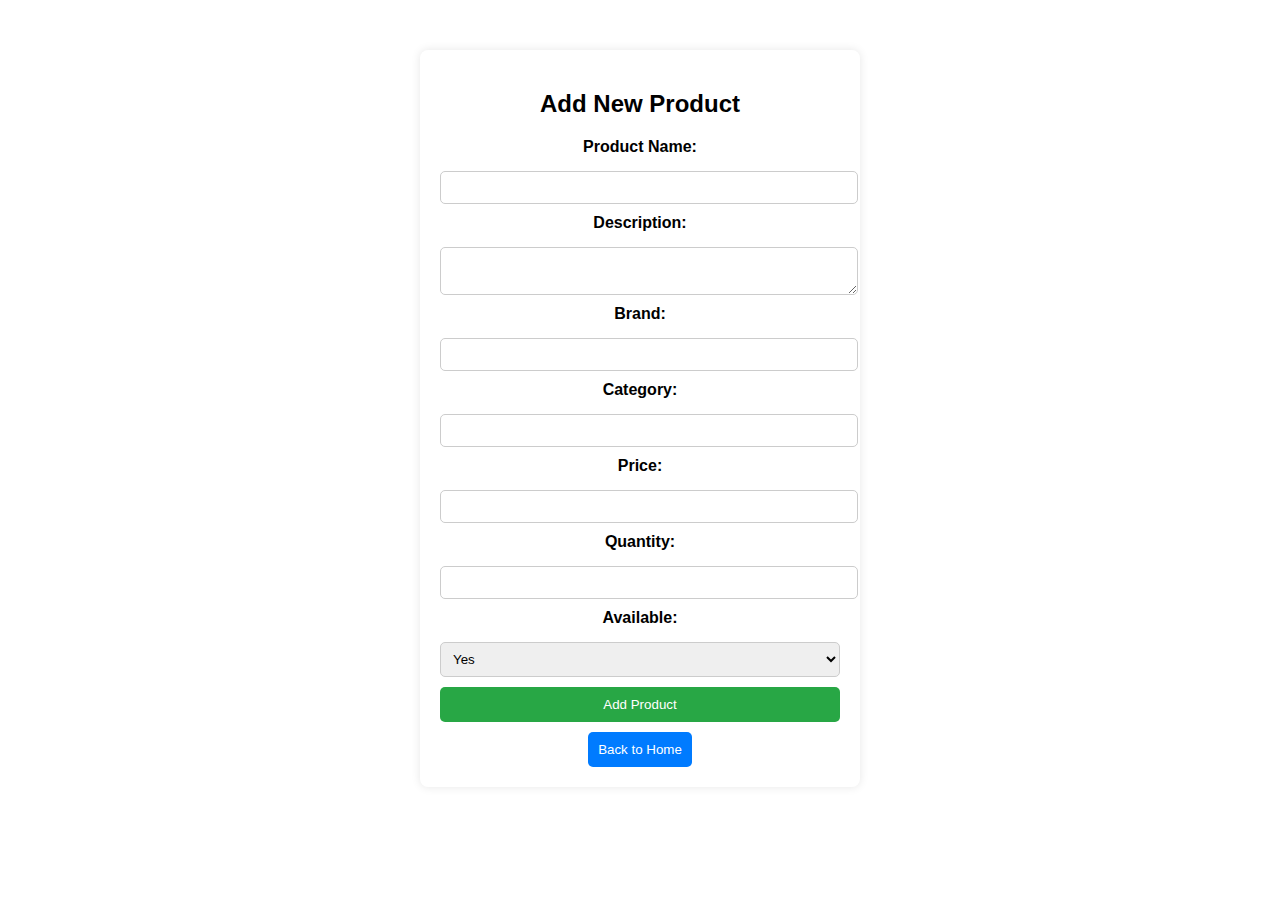
<file: src/main/resources/static/add-product.html>
<!DOCTYPE html>
<html lang="en">
<head>
    <meta charset="UTF-8">
    <meta name="viewport" content="width=device-width, initial-scale=1.0">
    <title>Add Product</title>
    <link rel="stylesheet" href="styles.css">
    <script defer src="script.js"></script>
</head>
<body>
<div class="add-product-container">
    <h2>Add New Product</h2>
    <form id="add-product-form" class="add-product-form">
        <label class="add-product-label" for="product-name">Product Name:</label>
        <input type="text" id="product-name" class="add-product-input" required>

        <label class="add-product-label" for="product-desc">Description:</label>
        <textarea id="product-desc" class="add-product-textarea" required></textarea>

        <label class="add-product-label" for="product-brand">Brand:</label>
        <input type="text" id="product-brand" class="add-product-input" required>

        <label class="add-product-label" for="product-category">Category:</label>
        <input type="text" id="product-category" class="add-product-input" required>

        <label class="add-product-label" for="product-price">Price:</label>
        <input type="number" id="product-price" class="add-product-input" required>

        <label class="add-product-label" for="product-quantity">Quantity:</label>
        <input type="number" id="product-quantity" class="add-product-input" required>

        <label class="add-product-label" for="product-available">Available:</label>
        <select id="product-available" class="add-product-select">
            <option value="true">Yes</option>
            <option value="false">No</option>
        </select>

        <button type="submit" class="add-product-button">Add Product</button>
    </form>
    <button onclick="navigateToHome()" class="back-to-home-button">Back to Home</button>
</div>
</body>
</html>
</file>
<file: src/main/resources/static/styles.css>
body {
    font-family: Arial, sans-serif;
    margin: 0;
    padding: 0;
}

.navbar {
    display: flex;
    justify-content: space-between;
    background-color: #333;
    padding: 10px 20px;
}

.nav-left a, .nav-right a {
    color: white;
    text-decoration: none;
    margin: 0 15px;
}

.nav-right .cart {
    font-size: 20px;
}

.product-container {
    display: flex;
    flex-wrap: wrap;
    gap: 20px;
    padding: 20px;
}

.product-card {
    border: 1px solid #ddd;
    padding: 15px;
    width: 200px;
    text-align: center;
    background: #f9f9f9;
    cursor: pointer;
}

.product-card h3 {
    margin: 10px 0;
}

button {
    background: #28a745;
    color: white;
    border: none;
    padding: 10px;
    cursor: pointer;
}

button:hover {
    background: #218838;
}



/* Add Product Page Styles */
.add-product-container {
    background: white;
    padding: 20px;
    border-radius: 8px;
    box-shadow: 0px 0px 10px rgba(0, 0, 0, 0.1);
    width: 400px;
    text-align: center;
    margin: auto;
    margin-top: 50px;
}

.add-product-form {
    display: flex;
    flex-direction: column;
    gap: 10px;
}

.add-product-label {
    font-weight: bold;
}

.add-product-input, .add-product-textarea, .add-product-select {
    width: 100%;
    padding: 8px;
    margin-top: 5px;
    border: 1px solid #ccc;
    border-radius: 5px;
}

.add-product-button {
    background-color: #28a745;
    color: white;
    padding: 10px;
    border: none;
    border-radius: 5px;
    cursor: pointer;
}

.add-product-button:hover {
    background-color: #218838;
}

.back-to-home-button {
    background-color: #007bff;
    color: white;
    padding: 10px;
    border: none;
    border-radius: 5px;
    cursor: pointer;
    margin-top: 10px;
}

.back-to-home-button:hover {
    background-color: #0056b3;
}


/*details page css*/
.hidden {
    display: none;
}

.modal {
    position: fixed;
    top: 50%;
    left: 50%;
    transform: translate(-50%, -50%);
    background: white;
    padding: 20px;
    border-radius: 8px;
    box-shadow: 0px 0px 10px rgba(0, 0, 0, 0.1);
    width: 300px;
}

.modal-content {
    display: flex;
    flex-direction: column;
}

.modal-content input, .modal-content select {
    margin-bottom: 10px;
    padding: 8px;
    border: 1px solid #ccc;
    border-radius: 4px;
}

.modal-content button {
    background: #28a745;
    color: white;
    padding: 10px;
    border: none;
    cursor: pointer;
    border-radius: 4px;
}

.modal-content button:hover {
    background: #218838;
}

#cancel-update {
    background: #dc3545;
}

#cancel-update:hover {
    background: #c82333;
}


.navbar {
    display: flex;
    justify-content: space-between;
    align-items: center;
    background-color: #333;
    padding: 10px 20px;
}

.nav-left {
    display: flex;
    gap: 15px;
}

.nav-right {
    display: flex;
    align-items: center;
    gap: 10px;
}

#search-input {
    padding: 8px;
    border: 1px solid #ccc;
    border-radius: 5px;
    width: 200px;
}

#search-btn {
    padding: 8px 12px;
    background-color: #007bff;
    color: white;
    border: none;
    border-radius: 5px;
    cursor: pointer;
}

#search-btn:hover {
    background-color: #0056b3;
}
</file>
